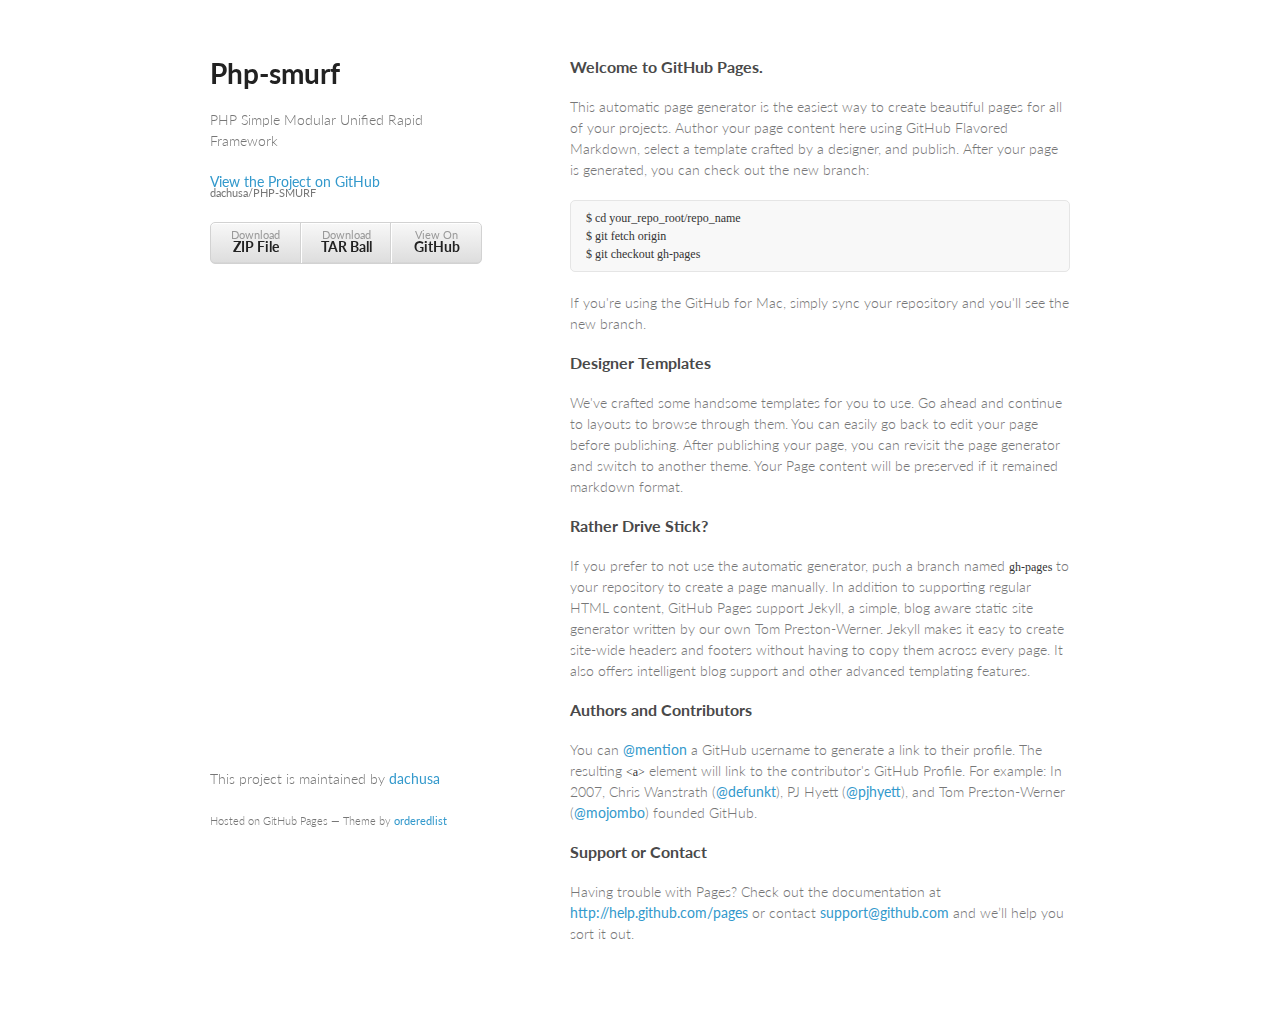
<file: index.html>
<!doctype html>
<html>
  <head>
    <meta charset="utf-8">
    <meta http-equiv="X-UA-Compatible" content="chrome=1">
    <title>Php-smurf by dachusa</title>

    <link rel="stylesheet" href="stylesheets/styles.css">
    <link rel="stylesheet" href="stylesheets/pygment_trac.css">
    <meta name="viewport" content="width=device-width, initial-scale=1, user-scalable=no">
    <!--[if lt IE 9]>
    <script src="//html5shiv.googlecode.com/svn/trunk/html5.js"></script>
    <![endif]-->
  </head>
  <body>
    <div class="wrapper">
      <header>
        <h1>Php-smurf</h1>
        <p>PHP Simple Modular Unified Rapid Framework</p>
        <p class="view"><a href="https://github.com/dachusa/PHP-SMURF">View the Project on GitHub <small>dachusa/PHP-SMURF</small></a></p>
        <ul>
          <li><a href="https://github.com/dachusa/PHP-SMURF/zipball/master">Download <strong>ZIP File</strong></a></li>
          <li><a href="https://github.com/dachusa/PHP-SMURF/tarball/master">Download <strong>TAR Ball</strong></a></li>
          <li><a href="https://github.com/dachusa/PHP-SMURF">View On <strong>GitHub</strong></a></li>
        </ul>
      </header>
      <section>
        <h3>Welcome to GitHub Pages.</h3>

<p>This automatic page generator is the easiest way to create beautiful pages for all of your projects. Author your page content here using GitHub Flavored Markdown, select a template crafted by a designer, and publish. After your page is generated, you can check out the new branch:</p>

<pre><code>$ cd your_repo_root/repo_name
$ git fetch origin
$ git checkout gh-pages
</code></pre>

<p>If you're using the GitHub for Mac, simply sync your repository and you'll see the new branch.</p>

<h3>Designer Templates</h3>

<p>We've crafted some handsome templates for you to use. Go ahead and continue to layouts to browse through them. You can easily go back to edit your page before publishing. After publishing your page, you can revisit the page generator and switch to another theme. Your Page content will be preserved if it remained markdown format.</p>

<h3>Rather Drive Stick?</h3>

<p>If you prefer to not use the automatic generator, push a branch named <code>gh-pages</code> to your repository to create a page manually. In addition to supporting regular HTML content, GitHub Pages support Jekyll, a simple, blog aware static site generator written by our own Tom Preston-Werner. Jekyll makes it easy to create site-wide headers and footers without having to copy them across every page. It also offers intelligent blog support and other advanced templating features.</p>

<h3>Authors and Contributors</h3>

<p>You can <a href="https://github.com/blog/821" class="user-mention">@mention</a> a GitHub username to generate a link to their profile. The resulting <code>&lt;a&gt;</code> element will link to the contributor's GitHub Profile. For example: In 2007, Chris Wanstrath (<a href="https://github.com/defunkt" class="user-mention">@defunkt</a>), PJ Hyett (<a href="https://github.com/pjhyett" class="user-mention">@pjhyett</a>), and Tom Preston-Werner (<a href="https://github.com/mojombo" class="user-mention">@mojombo</a>) founded GitHub.</p>

<h3>Support or Contact</h3>

<p>Having trouble with Pages? Check out the documentation at <a href="http://help.github.com/pages">http://help.github.com/pages</a> or contact <a href="mailto:support@github.com">support@github.com</a> and we’ll help you sort it out.</p>
      </section>
      <footer>
        <p>This project is maintained by <a href="https://github.com/dachusa">dachusa</a></p>
        <p><small>Hosted on GitHub Pages &mdash; Theme by <a href="https://github.com/orderedlist">orderedlist</a></small></p>
      </footer>
    </div>
    <script src="javascripts/scale.fix.js"></script>
    
  </body>
</html>
</file>
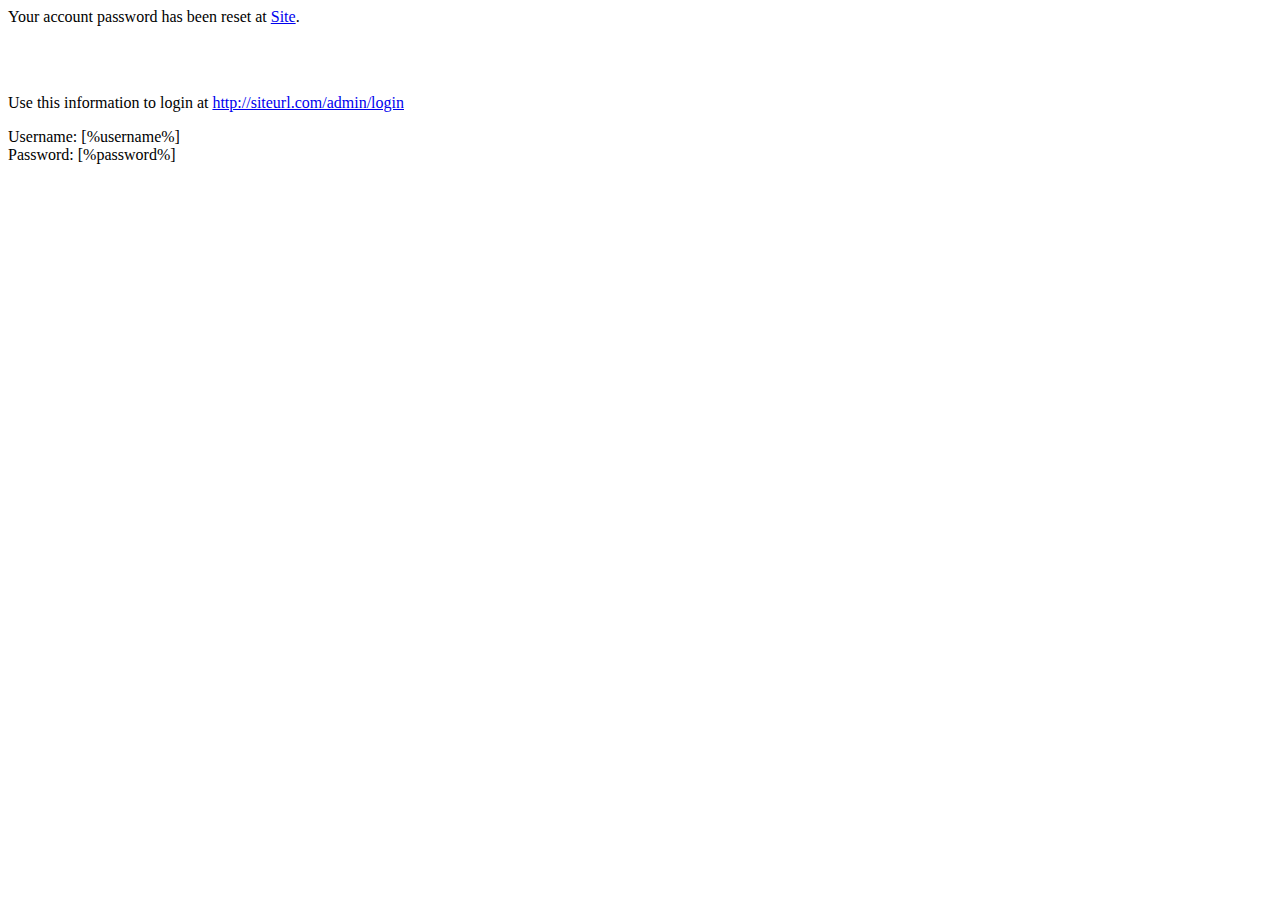
<file: modules/admin/account/resetTemplate.html>
<html>
	<body>
		<p>
			Your account password has been reset at <a href="http://siteurl.com">Site</a>.
		</p>
		<br/>
		<br/>
		<p>
			Use this information to login at <a href="http://siteurl.com/admin/login">http://siteurl.com/admin/login</a>
		</p>
		<p>
			Username: [%username%]<br/>
			Password: [%password%]
		</p>
	</body>
</html>
</file>
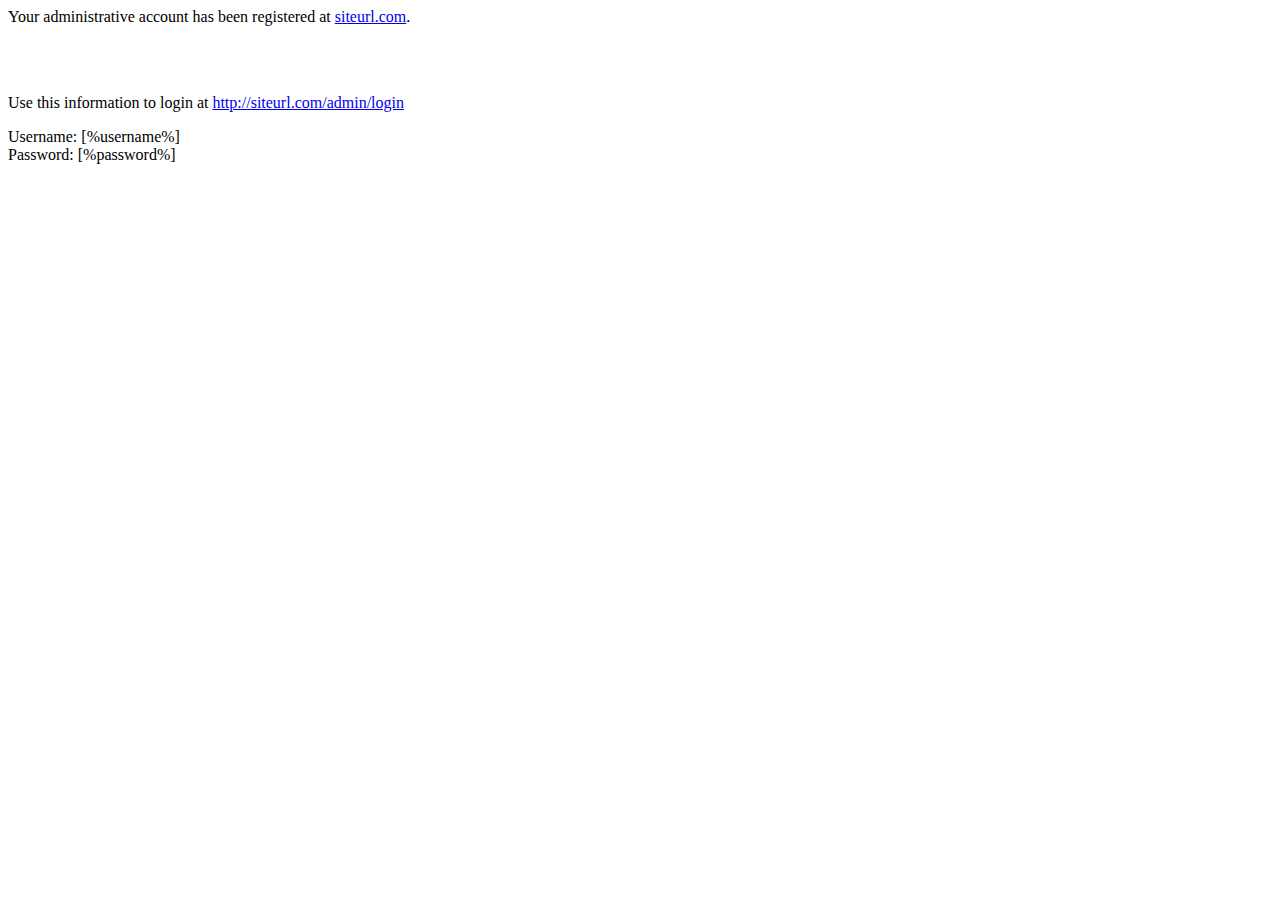
<file: modules/admin/account/template.html>
<html>
	<body>
		<p>
			Your administrative account has been registered at <a href="http://siteurl.com">siteurl.com</a>.
		</p>
		<br/>
		<br/>
		<p>
			Use this information to login at <a href="http://siteurl.com/admin/login">http://siteurl.com/admin/login</a>
		</p>
		<p>
			Username: [%username%]<br/>
			Password: [%password%]
		</p>
	</body>
</html>
</file>
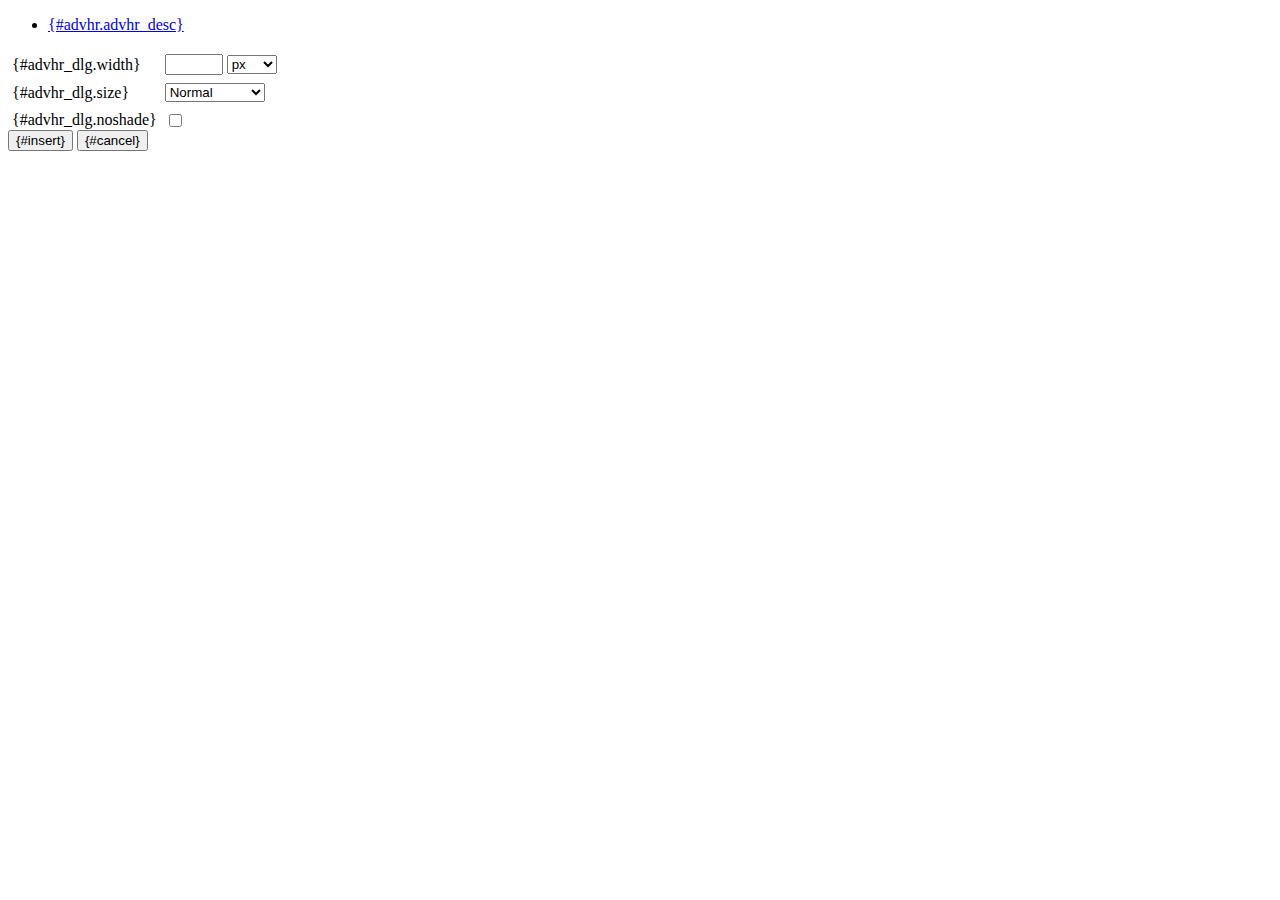
<file: vendors/tinyMCE/plugins/advhr/rule.htm>
<!DOCTYPE html PUBLIC "-//W3C//DTD XHTML 1.0 Strict//EN" "http://www.w3.org/TR/xhtml1/DTD/xhtml1-strict.dtd">
<html xmlns="http://www.w3.org/1999/xhtml">
<head>
	<title>{#advhr.advhr_desc}</title>
	<script type="text/javascript" src="../../tiny_mce_popup.js"></script>
	<script type="text/javascript" src="js/rule.js"></script>
	<script type="text/javascript" src="../../utils/mctabs.js"></script>
	<script type="text/javascript" src="../../utils/form_utils.js"></script>
	<link href="css/advhr.css" rel="stylesheet" type="text/css" />
</head>
<body>
<form onsubmit="AdvHRDialog.update();return false;" action="#">
	<div class="tabs">
		<ul>
			<li id="general_tab" class="current"><span><a href="javascript:mcTabs.displayTab('general_tab','general_panel');" onmousedown="return false;">{#advhr.advhr_desc}</a></span></li>
		</ul>
	</div>

	<div class="panel_wrapper">
		<div id="general_panel" class="panel current">
			<table border="0" cellpadding="4" cellspacing="0">
                    <tr>
                        <td><label for="width">{#advhr_dlg.width}</label></td>
                        <td class="nowrap">
                            <input id="width" name="width" type="text" value="" class="mceFocus" />
                            <select name="width2" id="width2">
                                <option value="">px</option>
                                <option value="%">%</option>
                            </select>
                        </td>
                    </tr>
                    <tr>
                        <td><label for="size">{#advhr_dlg.size}</label></td>
                        <td><select id="size" name="size">
                            <option value="">Normal</option>
                            <option value="1">1</option>
                            <option value="2">2</option>
                            <option value="3">3</option>
                            <option value="4">4</option>
                            <option value="5">5</option>
                        </select></td>
                    </tr>
                    <tr>
                        <td><label for="noshade">{#advhr_dlg.noshade}</label></td>
                        <td><input type="checkbox" name="noshade" id="noshade" class="radio" /></td>
                    </tr>
            </table>
		</div>
	</div>

	<div class="mceActionPanel">
		<input type="submit" id="insert" name="insert" value="{#insert}" />
		<input type="button" id="cancel" name="cancel" value="{#cancel}" onclick="tinyMCEPopup.close();" />
	</div>
</form>
</body>
</html>
</file>
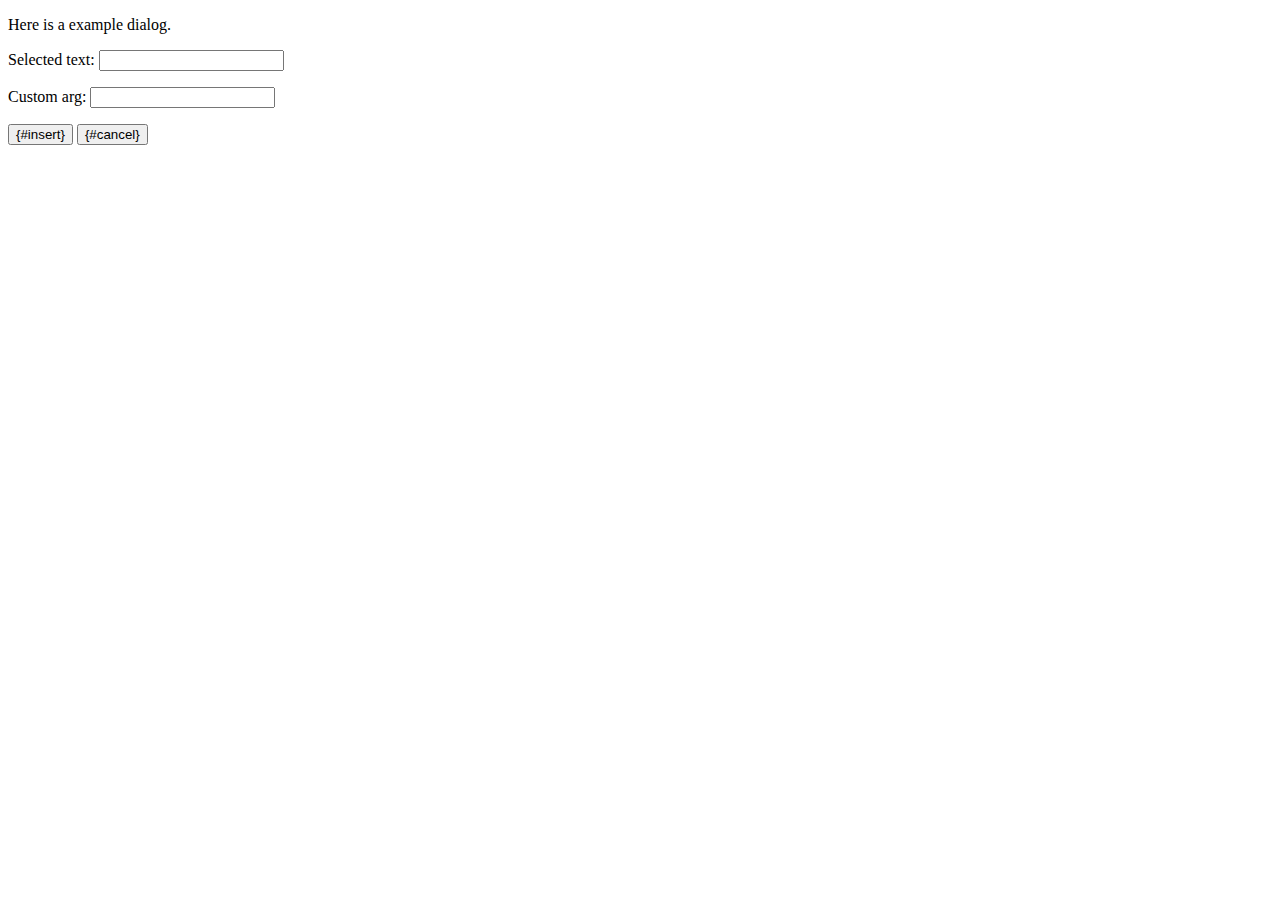
<file: vendors/tinyMCE/plugins/example/dialog.htm>
<!DOCTYPE html PUBLIC "-//W3C//DTD XHTML 1.0 Strict//EN" "http://www.w3.org/TR/xhtml1/DTD/xhtml1-strict.dtd">
<html xmlns="http://www.w3.org/1999/xhtml">
<head>
	<title>{#example_dlg.title}</title>
	<script type="text/javascript" src="../../tiny_mce_popup.js"></script>
	<script type="text/javascript" src="js/dialog.js"></script>
</head>
<body>

<form onsubmit="ExampleDialog.insert();return false;" action="#">
	<p>Here is a example dialog.</p>
	<p>Selected text: <input id="someval" name="someval" type="text" class="text" /></p>
	<p>Custom arg: <input id="somearg" name="somearg" type="text" class="text" /></p>

	<div class="mceActionPanel">
		<input type="button" id="insert" name="insert" value="{#insert}" onclick="ExampleDialog.insert();" />
		<input type="button" id="cancel" name="cancel" value="{#cancel}" onclick="tinyMCEPopup.close();" />
	</div>
</form>

</body>
</html>
</file>
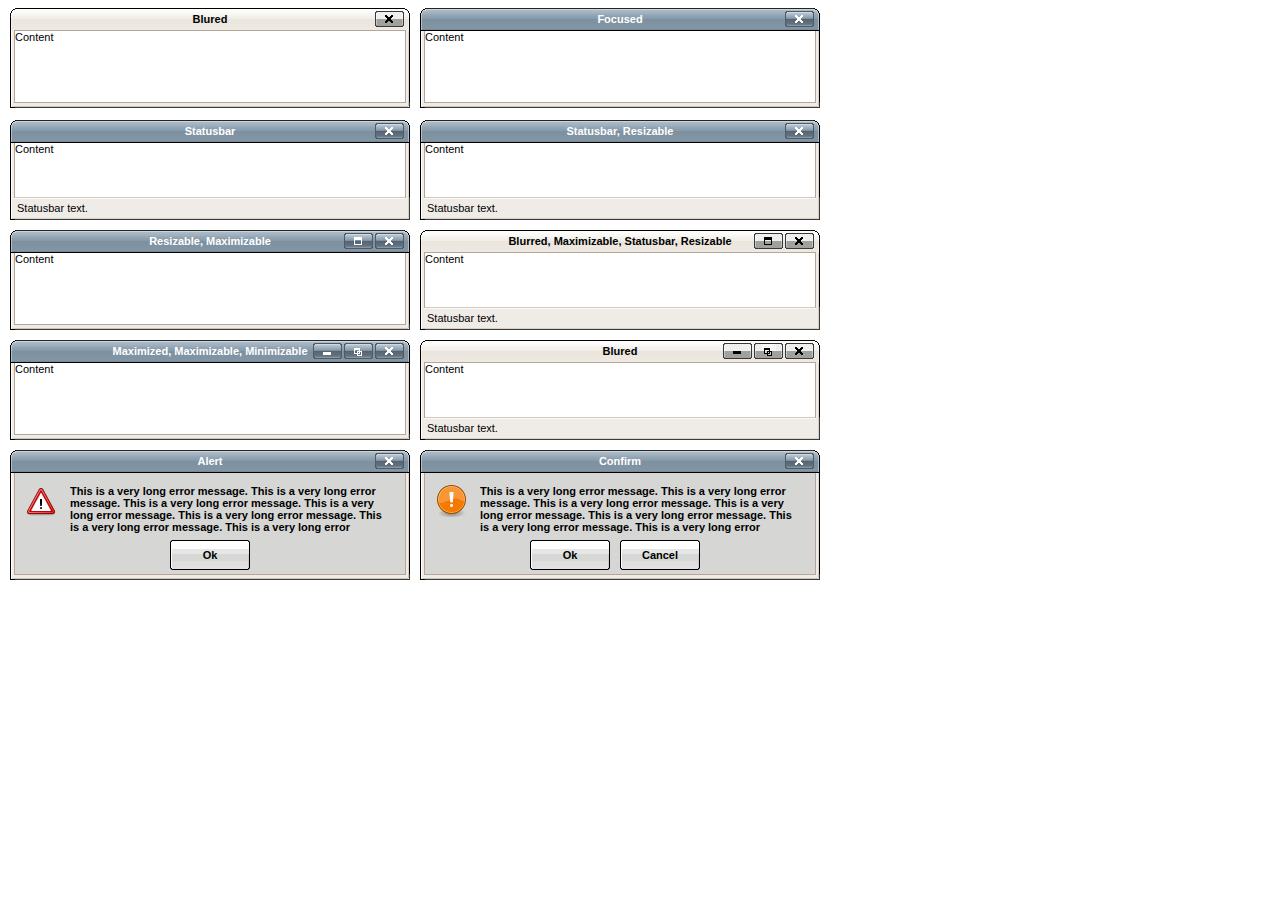
<file: vendors/tinyMCE/plugins/inlinepopups/template.htm>
<!-- <!DOCTYPE html PUBLIC "-//W3C//DTD XHTML 1.0 Strict//EN" "http://www.w3.org/TR/xhtml1/DTD/xhtml1-strict.dtd"> -->
<html xmlns="http://www.w3.org/1999/xhtml">
<head>
<title>Template for dialogs</title>
<link rel="stylesheet" type="text/css" href="skins/clearlooks2/window.css" />
</head>
<body>

<div class="mceEditor">
	<div class="clearlooks2" style="width:400px; height:100px; left:10px;">
		<div class="mceWrapper">
			<div class="mceTop">
				<div class="mceLeft"></div>
				<div class="mceCenter"></div>
				<div class="mceRight"></div>
				<span>Blured</span>
			</div>

			<div class="mceMiddle">
				<div class="mceLeft"></div>
				<span>Content</span>
				<div class="mceRight"></div>
			</div>

			<div class="mceBottom">
				<div class="mceLeft"></div>
				<div class="mceCenter"></div>
				<div class="mceRight"></div>
				<span>Statusbar text.</span>
			</div>

			<a class="mceMove" href="#"></a>
			<a class="mceMin" href="#"></a>
			<a class="mceMax" href="#"></a>
			<a class="mceMed" href="#"></a>
			<a class="mceClose" href="#"></a>
			<a class="mceResize mceResizeN" href="#"></a>
			<a class="mceResize mceResizeS" href="#"></a>
			<a class="mceResize mceResizeW" href="#"></a>
			<a class="mceResize mceResizeE" href="#"></a>
			<a class="mceResize mceResizeNW" href="#"></a>
			<a class="mceResize mceResizeNE" href="#"></a>
			<a class="mceResize mceResizeSW" href="#"></a>
			<a class="mceResize mceResizeSE" href="#"></a>
		</div>
	</div>

	<div class="clearlooks2" style="width:400px; height:100px; left:420px;">
		<div class="mceWrapper mceMovable mceFocus">
			<div class="mceTop">
				<div class="mceLeft"></div>
				<div class="mceCenter"></div>
				<div class="mceRight"></div>
				<span>Focused</span>
			</div>

			<div class="mceMiddle">
				<div class="mceLeft"></div>
				<span>Content</span>
				<div class="mceRight"></div>
			</div>

			<div class="mceBottom">
				<div class="mceLeft"></div>
				<div class="mceCenter"></div>
				<div class="mceRight"></div>
				<span>Statusbar text.</span>
			</div>

			<a class="mceMove" href="#"></a>
			<a class="mceMin" href="#"></a>
			<a class="mceMax" href="#"></a>
			<a class="mceMed" href="#"></a>
			<a class="mceClose" href="#"></a>
			<a class="mceResize mceResizeN" href="#"></a>
			<a class="mceResize mceResizeS" href="#"></a>
			<a class="mceResize mceResizeW" href="#"></a>
			<a class="mceResize mceResizeE" href="#"></a>
			<a class="mceResize mceResizeNW" href="#"></a>
			<a class="mceResize mceResizeNE" href="#"></a>
			<a class="mceResize mceResizeSW" href="#"></a>
			<a class="mceResize mceResizeSE" href="#"></a>
		</div>
	</div>

	<div class="clearlooks2" style="width:400px; height:100px; left:10px; top:120px;">
		<div class="mceWrapper mceMovable mceFocus mceStatusbar">
			<div class="mceTop">
				<div class="mceLeft"></div>
				<div class="mceCenter"></div>
				<div class="mceRight"></div>
				<span>Statusbar</span>
			</div>

			<div class="mceMiddle">
				<div class="mceLeft"></div>
				<span>Content</span>
				<div class="mceRight"></div>
			</div>

			<div class="mceBottom">
				<div class="mceLeft"></div>
				<div class="mceCenter"></div>
				<div class="mceRight"></div>
				<span>Statusbar text.</span>
			</div>

			<a class="mceMove" href="#"></a>
			<a class="mceMin" href="#"></a>
			<a class="mceMax" href="#"></a>
			<a class="mceMed" href="#"></a>
			<a class="mceClose" href="#"></a>
			<a class="mceResize mceResizeN" href="#"></a>
			<a class="mceResize mceResizeS" href="#"></a>
			<a class="mceResize mceResizeW" href="#"></a>
			<a class="mceResize mceResizeE" href="#"></a>
			<a class="mceResize mceResizeNW" href="#"></a>
			<a class="mceResize mceResizeNE" href="#"></a>
			<a class="mceResize mceResizeSW" href="#"></a>
			<a class="mceResize mceResizeSE" href="#"></a>
		</div>
	</div>

	<div class="clearlooks2" style="width:400px; height:100px; left:420px; top:120px;">
		<div class="mceWrapper mceMovable mceFocus mceStatusbar mceResizable">
			<div class="mceTop">
				<div class="mceLeft"></div>
				<div class="mceCenter"></div>
				<div class="mceRight"></div>
				<span>Statusbar, Resizable</span>
			</div>

			<div class="mceMiddle">
				<div class="mceLeft"></div>
				<span>Content</span>
				<div class="mceRight"></div>
			</div>

			<div class="mceBottom">
				<div class="mceLeft"></div>
				<div class="mceCenter"></div>
				<div class="mceRight"></div>
				<span>Statusbar text.</span>
			</div>

			<a class="mceMove" href="#"></a>
			<a class="mceMin" href="#"></a>
			<a class="mceMax" href="#"></a>
			<a class="mceMed" href="#"></a>
			<a class="mceClose" href="#"></a>
			<a class="mceResize mceResizeN" href="#"></a>
			<a class="mceResize mceResizeS" href="#"></a>
			<a class="mceResize mceResizeW" href="#"></a>
			<a class="mceResize mceResizeE" href="#"></a>
			<a class="mceResize mceResizeNW" href="#"></a>
			<a class="mceResize mceResizeNE" href="#"></a>
			<a class="mceResize mceResizeSW" href="#"></a>
			<a class="mceResize mceResizeSE" href="#"></a>
		</div>
	</div>

	<div class="clearlooks2" style="width:400px; height:100px; left:10px; top:230px;">
		<div class="mceWrapper mceMovable mceFocus mceResizable mceMaximizable">
			<div class="mceTop">
				<div class="mceLeft"></div>
				<div class="mceCenter"></div>
				<div class="mceRight"></div>
				<span>Resizable, Maximizable</span>
			</div>

			<div class="mceMiddle">
				<div class="mceLeft"></div>
				<span>Content</span>
				<div class="mceRight"></div>
			</div>

			<div class="mceBottom">
				<div class="mceLeft"></div>
				<div class="mceCenter"></div>
				<div class="mceRight"></div>
				<span>Statusbar text.</span>
			</div>

			<a class="mceMove" href="#"></a>
			<a class="mceMin" href="#"></a>
			<a class="mceMax" href="#"></a>
			<a class="mceMed" href="#"></a>
			<a class="mceClose" href="#"></a>
			<a class="mceResize mceResizeN" href="#"></a>
			<a class="mceResize mceResizeS" href="#"></a>
			<a class="mceResize mceResizeW" href="#"></a>
			<a class="mceResize mceResizeE" href="#"></a>
			<a class="mceResize mceResizeNW" href="#"></a>
			<a class="mceResize mceResizeNE" href="#"></a>
			<a class="mceResize mceResizeSW" href="#"></a>
			<a class="mceResize mceResizeSE" href="#"></a>
		</div>
	</div>

	<div class="clearlooks2" style="width:400px; height:100px; left:420px; top:230px;">
		<div class="mceWrapper mceMovable mceStatusbar mceResizable mceMaximizable">
			<div class="mceTop">
				<div class="mceLeft"></div>
				<div class="mceCenter"></div>
				<div class="mceRight"></div>
				<span>Blurred, Maximizable, Statusbar, Resizable</span>
			</div>

			<div class="mceMiddle">
				<div class="mceLeft"></div>
				<span>Content</span>
				<div class="mceRight"></div>
			</div>

			<div class="mceBottom">
				<div class="mceLeft"></div>
				<div class="mceCenter"></div>
				<div class="mceRight"></div>
				<span>Statusbar text.</span>
			</div>

			<a class="mceMove" href="#"></a>
			<a class="mceMin" href="#"></a>
			<a class="mceMax" href="#"></a>
			<a class="mceMed" href="#"></a>
			<a class="mceClose" href="#"></a>
			<a class="mceResize mceResizeN" href="#"></a>
			<a class="mceResize mceResizeS" href="#"></a>
			<a class="mceResize mceResizeW" href="#"></a>
			<a class="mceResize mceResizeE" href="#"></a>
			<a class="mceResize mceResizeNW" href="#"></a>
			<a class="mceResize mceResizeNE" href="#"></a>
			<a class="mceResize mceResizeSW" href="#"></a>
			<a class="mceResize mceResizeSE" href="#"></a>
		</div>
	</div>

	<div class="clearlooks2" style="width:400px; height:100px; left:10px; top:340px;">
		<div class="mceWrapper mceMovable mceFocus mceResizable mceMaximized mceMinimizable mceMaximizable">
			<div class="mceTop">
				<div class="mceLeft"></div>
				<div class="mceCenter"></div>
				<div class="mceRight"></div>
				<span>Maximized, Maximizable, Minimizable</span>
			</div>

			<div class="mceMiddle">
				<div class="mceLeft"></div>
				<span>Content</span>
				<div class="mceRight"></div>
			</div>

			<div class="mceBottom">
				<div class="mceLeft"></div>
				<div class="mceCenter"></div>
				<div class="mceRight"></div>
				<span>Statusbar text.</span>
			</div>

			<a class="mceMove" href="#"></a>
			<a class="mceMin" href="#"></a>
			<a class="mceMax" href="#"></a>
			<a class="mceMed" href="#"></a>
			<a class="mceClose" href="#"></a>
			<a class="mceResize mceResizeN" href="#"></a>
			<a class="mceResize mceResizeS" href="#"></a>
			<a class="mceResize mceResizeW" href="#"></a>
			<a class="mceResize mceResizeE" href="#"></a>
			<a class="mceResize mceResizeNW" href="#"></a>
			<a class="mceResize mceResizeNE" href="#"></a>
			<a class="mceResize mceResizeSW" href="#"></a>
			<a class="mceResize mceResizeSE" href="#"></a>
		</div>
	</div>

	<div class="clearlooks2" style="width:400px; height:100px; left:420px; top:340px;">
		<div class="mceWrapper mceMovable mceStatusbar mceResizable mceMaximized mceMinimizable mceMaximizable">
			<div class="mceTop">
				<div class="mceLeft"></div>
				<div class="mceCenter"></div>
				<div class="mceRight"></div>
				<span>Blured</span>
			</div>

			<div class="mceMiddle">
				<div class="mceLeft"></div>
				<span>Content</span>
				<div class="mceRight"></div>
			</div>

			<div class="mceBottom">
				<div class="mceLeft"></div>
				<div class="mceCenter"></div>
				<div class="mceRight"></div>
				<span>Statusbar text.</span>
			</div>

			<a class="mceMove" href="#"></a>
			<a class="mceMin" href="#"></a>
			<a class="mceMax" href="#"></a>
			<a class="mceMed" href="#"></a>
			<a class="mceClose" href="#"></a>
			<a class="mceResize mceResizeN" href="#"></a>
			<a class="mceResize mceResizeS" href="#"></a>
			<a class="mceResize mceResizeW" href="#"></a>
			<a class="mceResize mceResizeE" href="#"></a>
			<a class="mceResize mceResizeNW" href="#"></a>
			<a class="mceResize mceResizeNE" href="#"></a>
			<a class="mceResize mceResizeSW" href="#"></a>
			<a class="mceResize mceResizeSE" href="#"></a>
		</div>
	</div>

	<div class="clearlooks2" style="width:400px; height:130px; left:10px; top:450px;">
		<div class="mceWrapper mceMovable mceFocus mceModal mceAlert">
			<div class="mceTop">
				<div class="mceLeft"></div>
				<div class="mceCenter"></div>
				<div class="mceRight"></div>
				<span>Alert</span>
			</div>

			<div class="mceMiddle">
				<div class="mceLeft"></div>
				<span>
					This is a very long error message. This is a very long error message.
					This is a very long error message. This is a very long error message.
					This is a very long error message. This is a very long error message.
					This is a very long error message. This is a very long error message.
					This is a very long error message. This is a very long error message.
					This is a very long error message. This is a very long error message.
				</span>
				<div class="mceRight"></div>
				<div class="mceIcon"></div>
			</div>

			<div class="mceBottom">
				<div class="mceLeft"></div>
				<div class="mceCenter"></div>
				<div class="mceRight"></div>
			</div>

			<a class="mceMove" href="#"></a>
			<a class="mceButton mceOk" href="#">Ok</a>
			<a class="mceClose" href="#"></a>
		</div>
	</div>

	<div class="clearlooks2" style="width:400px; height:130px; left:420px; top:450px;">
		<div class="mceWrapper mceMovable mceFocus mceModal mceConfirm">
			<div class="mceTop">
				<div class="mceLeft"></div>
				<div class="mceCenter"></div>
				<div class="mceRight"></div>
				<span>Confirm</span>
			</div>

			<div class="mceMiddle">
				<div class="mceLeft"></div>
				<span>
					This is a very long error message. This is a very long error message.
					This is a very long error message. This is a very long error message.
					This is a very long error message. This is a very long error message.
					This is a very long error message. This is a very long error message.
					This is a very long error message. This is a very long error message.
					This is a very long error message. This is a very long error message.
					</span>
				<div class="mceRight"></div>
				<div class="mceIcon"></div>
			</div>

			<div class="mceBottom">
				<div class="mceLeft"></div>
				<div class="mceCenter"></div>
				<div class="mceRight"></div>
			</div>

			<a class="mceMove" href="#"></a>
			<a class="mceButton mceOk" href="#">Ok</a>
			<a class="mceButton mceCancel" href="#">Cancel</a>
			<a class="mceClose" href="#"></a>
		</div>
	</div>
</div>

</body>
</html>
</file>
<file: stylesheets/styles.css>
@import url(https://fonts.googleapis.com/css?family=Lato:300italic,700italic,300,700);

body {
  padding:50px;
  font:14px/1.5 Lato, "Helvetica Neue", Helvetica, Arial, sans-serif;
  color:#777;
  font-weight:300;
}

h1, h2, h3, h4, h5, h6 {
  color:#222;
  margin:0 0 20px;
}

p, ul, ol, table, pre, dl {
  margin:0 0 20px;
}

h1, h2, h3 {
  line-height:1.1;
}

h1 {
  font-size:28px;
}

h2 {
  color:#393939;
}

h3, h4, h5, h6 {
  color:#494949;
}

a {
  color:#39c;
  font-weight:400;
  text-decoration:none;
}

a small {
  font-size:11px;
  color:#777;
  margin-top:-0.6em;
  display:block;
}

.wrapper {
  width:860px;
  margin:0 auto;
}

blockquote {
  border-left:1px solid #e5e5e5;
  margin:0;
  padding:0 0 0 20px;
  font-style:italic;
}

code, pre {
  font-family:Monaco, Bitstream Vera Sans Mono, Lucida Console, Terminal;
  color:#333;
  font-size:12px;
}

pre {
  padding:8px 15px;
  background: #f8f8f8;  
  border-radius:5px;
  border:1px solid #e5e5e5;
  overflow-x: auto;
}

table {
  width:100%;
  border-collapse:collapse;
}

th, td {
  text-align:left;
  padding:5px 10px;
  border-bottom:1px solid #e5e5e5;
}

dt {
  color:#444;
  font-weight:700;
}

th {
  color:#444;
}

img {
  max-width:100%;
}

header {
  width:270px;
  float:left;
  position:fixed;
}

header ul {
  list-style:none;
  height:40px;
  
  padding:0;
  
  background: #eee;
  background: -moz-linear-gradient(top, #f8f8f8 0%, #dddddd 100%);
  background: -webkit-gradient(linear, left top, left bottom, color-stop(0%,#f8f8f8), color-stop(100%,#dddddd));
  background: -webkit-linear-gradient(top, #f8f8f8 0%,#dddddd 100%);
  background: -o-linear-gradient(top, #f8f8f8 0%,#dddddd 100%);
  background: -ms-linear-gradient(top, #f8f8f8 0%,#dddddd 100%);
  background: linear-gradient(top, #f8f8f8 0%,#dddddd 100%);
  
  border-radius:5px;
  border:1px solid #d2d2d2;
  box-shadow:inset #fff 0 1px 0, inset rgba(0,0,0,0.03) 0 -1px 0;
  width:270px;
}

header li {
  width:89px;
  float:left;
  border-right:1px solid #d2d2d2;
  height:40px;
}

header ul a {
  line-height:1;
  font-size:11px;
  color:#999;
  display:block;
  text-align:center;
  padding-top:6px;
  height:40px;
}

strong {
  color:#222;
  font-weight:700;
}

header ul li + li {
  width:88px;
  border-left:1px solid #fff;
}

header ul li + li + li {
  border-right:none;
  width:89px;
}

header ul a strong {
  font-size:14px;
  display:block;
  color:#222;
}

section {
  width:500px;
  float:right;
  padding-bottom:50px;
}

small {
  font-size:11px;
}

hr {
  border:0;
  background:#e5e5e5;
  height:1px;
  margin:0 0 20px;
}

footer {
  width:270px;
  float:left;
  position:fixed;
  bottom:50px;
}

@media print, screen and (max-width: 960px) {
  
  div.wrapper {
    width:auto;
    margin:0;
  }
  
  header, section, footer {
    float:none;
    position:static;
    width:auto;
  }
  
  header {
    padding-right:320px;
  }
  
  section {
    border:1px solid #e5e5e5;
    border-width:1px 0;
    padding:20px 0;
    margin:0 0 20px;
  }
  
  header a small {
    display:inline;
  }
  
  header ul {
    position:absolute;
    right:50px;
    top:52px;
  }
}

@media print, screen and (max-width: 720px) {
  body {
    word-wrap:break-word;
  }
  
  header {
    padding:0;
  }
  
  header ul, header p.view {
    position:static;
  }
  
  pre, code {
    word-wrap:normal;
  }
}

@media print, screen and (max-width: 480px) {
  body {
    padding:15px;
  }
  
  header ul {
    display:none;
  }
}

@media print {
  body {
    padding:0.4in;
    font-size:12pt;
    color:#444;
  }
}
</file>
<file: stylesheets/pygment_trac.css>
.highlight  { background: #ffffff; }
.highlight .c { color: #999988; font-style: italic } /* Comment */
.highlight .err { color: #a61717; background-color: #e3d2d2 } /* Error */
.highlight .k { font-weight: bold } /* Keyword */
.highlight .o { font-weight: bold } /* Operator */
.highlight .cm { color: #999988; font-style: italic } /* Comment.Multiline */
.highlight .cp { color: #999999; font-weight: bold } /* Comment.Preproc */
.highlight .c1 { color: #999988; font-style: italic } /* Comment.Single */
.highlight .cs { color: #999999; font-weight: bold; font-style: italic } /* Comment.Special */
.highlight .gd { color: #000000; background-color: #ffdddd } /* Generic.Deleted */
.highlight .gd .x { color: #000000; background-color: #ffaaaa } /* Generic.Deleted.Specific */
.highlight .ge { font-style: italic } /* Generic.Emph */
.highlight .gr { color: #aa0000 } /* Generic.Error */
.highlight .gh { color: #999999 } /* Generic.Heading */
.highlight .gi { color: #000000; background-color: #ddffdd } /* Generic.Inserted */
.highlight .gi .x { color: #000000; background-color: #aaffaa } /* Generic.Inserted.Specific */
.highlight .go { color: #888888 } /* Generic.Output */
.highlight .gp { color: #555555 } /* Generic.Prompt */
.highlight .gs { font-weight: bold } /* Generic.Strong */
.highlight .gu { color: #800080; font-weight: bold; } /* Generic.Subheading */
.highlight .gt { color: #aa0000 } /* Generic.Traceback */
.highlight .kc { font-weight: bold } /* Keyword.Constant */
.highlight .kd { font-weight: bold } /* Keyword.Declaration */
.highlight .kn { font-weight: bold } /* Keyword.Namespace */
.highlight .kp { font-weight: bold } /* Keyword.Pseudo */
.highlight .kr { font-weight: bold } /* Keyword.Reserved */
.highlight .kt { color: #445588; font-weight: bold } /* Keyword.Type */
.highlight .m { color: #009999 } /* Literal.Number */
.highlight .s { color: #d14 } /* Literal.String */
.highlight .na { color: #008080 } /* Name.Attribute */
.highlight .nb { color: #0086B3 } /* Name.Builtin */
.highlight .nc { color: #445588; font-weight: bold } /* Name.Class */
.highlight .no { color: #008080 } /* Name.Constant */
.highlight .ni { color: #800080 } /* Name.Entity */
.highlight .ne { color: #990000; font-weight: bold } /* Name.Exception */
.highlight .nf { color: #990000; font-weight: bold } /* Name.Function */
.highlight .nn { color: #555555 } /* Name.Namespace */
.highlight .nt { color: #000080 } /* Name.Tag */
.highlight .nv { color: #008080 } /* Name.Variable */
.highlight .ow { font-weight: bold } /* Operator.Word */
.highlight .w { color: #bbbbbb } /* Text.Whitespace */
.highlight .mf { color: #009999 } /* Literal.Number.Float */
.highlight .mh { color: #009999 } /* Literal.Number.Hex */
.highlight .mi { color: #009999 } /* Literal.Number.Integer */
.highlight .mo { color: #009999 } /* Literal.Number.Oct */
.highlight .sb { color: #d14 } /* Literal.String.Backtick */
.highlight .sc { color: #d14 } /* Literal.String.Char */
.highlight .sd { color: #d14 } /* Literal.String.Doc */
.highlight .s2 { color: #d14 } /* Literal.String.Double */
.highlight .se { color: #d14 } /* Literal.String.Escape */
.highlight .sh { color: #d14 } /* Literal.String.Heredoc */
.highlight .si { color: #d14 } /* Literal.String.Interpol */
.highlight .sx { color: #d14 } /* Literal.String.Other */
.highlight .sr { color: #009926 } /* Literal.String.Regex */
.highlight .s1 { color: #d14 } /* Literal.String.Single */
.highlight .ss { color: #990073 } /* Literal.String.Symbol */
.highlight .bp { color: #999999 } /* Name.Builtin.Pseudo */
.highlight .vc { color: #008080 } /* Name.Variable.Class */
.highlight .vg { color: #008080 } /* Name.Variable.Global */
.highlight .vi { color: #008080 } /* Name.Variable.Instance */
.highlight .il { color: #009999 } /* Literal.Number.Integer.Long */

.type-csharp .highlight .k { color: #0000FF }
.type-csharp .highlight .kt { color: #0000FF }
.type-csharp .highlight .nf { color: #000000; font-weight: normal }
.type-csharp .highlight .nc { color: #2B91AF }
.type-csharp .highlight .nn { color: #000000 }
.type-csharp .highlight .s { color: #A31515 }
.type-csharp .highlight .sc { color: #A31515 }
</file>
<file: vendors/tinyMCE/plugins/advhr/css/advhr.css>
input.radio {border:1px none #000; background:transparent; vertical-align:middle;}
.panel_wrapper div.current {height:80px;}
#width {width:50px; vertical-align:middle;}
#width2 {width:50px; vertical-align:middle;}
#size {width:100px;}
</file>
<file: vendors/tinyMCE/plugins/inlinepopups/skins/clearlooks2/window.css>
/* Clearlooks 2 */

/* Reset */
.clearlooks2, .clearlooks2 div, .clearlooks2 span, .clearlooks2 a {vertical-align:baseline; text-align:left; position:absolute; border:0; padding:0; margin:0; background:transparent; font-family:Arial,Verdana; font-size:11px; color:#000; text-decoration:none; font-weight:normal; width:auto; height:auto; overflow:hidden; display:block}

/* General */
.clearlooks2 {position:absolute; direction:ltr}
.clearlooks2 .mceWrapper {position:static}
.mceEventBlocker {position:fixed; left:0; top:0; background:url(img/horizontal.gif) no-repeat 0 -75px; width:100%; height:100%}
.clearlooks2 .mcePlaceHolder {border:1px solid #000; background:#888; top:0; left:0; opacity:0.5; -ms-filter:'alpha(opacity=50)'; filter:alpha(opacity=50)}
.clearlooks2_modalBlocker {position:fixed; left:0; top:0; width:100%; height:100%; background:#FFF; opacity:0.6; -ms-filter:'alpha(opacity=60)'; filter:alpha(opacity=60); display:none}

/* Top */
.clearlooks2 .mceTop, .clearlooks2 .mceTop div {top:0; width:100%; height:23px}
.clearlooks2 .mceTop .mceLeft {width:6px; background:url(img/corners.gif)}
.clearlooks2 .mceTop .mceCenter {right:6px; width:100%; height:23px; background:url(img/horizontal.gif) 12px 0; clip:rect(auto auto auto 12px)}
.clearlooks2 .mceTop .mceRight {right:0; width:6px; height:23px; background:url(img/corners.gif) -12px 0}
.clearlooks2 .mceTop span {width:100%; text-align:center; vertical-align:middle; line-height:23px; font-weight:bold}
.clearlooks2 .mceFocus .mceTop .mceLeft {background:url(img/corners.gif) -6px 0}
.clearlooks2 .mceFocus .mceTop .mceCenter {background:url(img/horizontal.gif) 0 -23px}
.clearlooks2 .mceFocus .mceTop .mceRight {background:url(img/corners.gif) -18px 0}
.clearlooks2 .mceFocus .mceTop span {color:#FFF}

/* Middle */
.clearlooks2 .mceMiddle, .clearlooks2 .mceMiddle div {top:0}
.clearlooks2 .mceMiddle {width:100%; height:100%; clip:rect(23px auto auto auto)}
.clearlooks2 .mceMiddle .mceLeft {left:0; width:5px; height:100%; background:url(img/vertical.gif) -5px 0}
.clearlooks2 .mceMiddle span {top:23px; left:5px; width:100%; height:100%; background:#FFF}
.clearlooks2 .mceMiddle .mceRight {right:0; width:5px; height:100%; background:url(img/vertical.gif)}

/* Bottom */
.clearlooks2 .mceBottom, .clearlooks2 .mceBottom div {height:6px}
.clearlooks2 .mceBottom {left:0; bottom:0; width:100%}
.clearlooks2 .mceBottom div {top:0}
.clearlooks2 .mceBottom .mceLeft {left:0; width:5px; background:url(img/corners.gif) -34px -6px}
.clearlooks2 .mceBottom .mceCenter {left:5px; width:100%; background:url(img/horizontal.gif) 0 -46px}
.clearlooks2 .mceBottom .mceRight {right:0; width:5px; background: url(img/corners.gif) -34px 0}
.clearlooks2 .mceBottom span {display:none}
.clearlooks2 .mceStatusbar .mceBottom, .clearlooks2 .mceStatusbar .mceBottom div {height:23px}
.clearlooks2 .mceStatusbar .mceBottom .mceLeft {background:url(img/corners.gif) -29px 0}
.clearlooks2 .mceStatusbar .mceBottom .mceCenter {background:url(img/horizontal.gif) 0 -52px}
.clearlooks2 .mceStatusbar .mceBottom .mceRight {background:url(img/corners.gif) -24px 0}
.clearlooks2 .mceStatusbar .mceBottom span {display:block; left:7px; font-family:Arial, Verdana; font-size:11px; line-height:23px}

/* Actions */
.clearlooks2 a {width:29px; height:16px; top:3px;}
.clearlooks2 .mceClose {right:6px; background:url(img/buttons.gif) -87px 0}
.clearlooks2 .mceMin {display:none; right:68px; background:url(img/buttons.gif) 0 0}
.clearlooks2 .mceMed {display:none; right:37px; background:url(img/buttons.gif) -29px 0}
.clearlooks2 .mceMax {display:none; right:37px; background:url(img/buttons.gif) -58px 0}
.clearlooks2 .mceMove {display:none;width:100%;cursor:move;background:url(img/corners.gif) no-repeat -100px -100px}
.clearlooks2 .mceMovable .mceMove {display:block}
.clearlooks2 .mceFocus .mceClose {right:6px; background:url(img/buttons.gif) -87px -16px}
.clearlooks2 .mceFocus .mceMin {right:68px; background:url(img/buttons.gif) 0 -16px}
.clearlooks2 .mceFocus .mceMed {right:37px; background:url(img/buttons.gif) -29px -16px}
.clearlooks2 .mceFocus .mceMax {right:37px; background:url(img/buttons.gif) -58px -16px}
.clearlooks2 .mceFocus .mceClose:hover {right:6px; background:url(img/buttons.gif) -87px -32px}
.clearlooks2 .mceFocus .mceClose:hover {right:6px; background:url(img/buttons.gif) -87px -32px}
.clearlooks2 .mceFocus .mceMin:hover {right:68px; background:url(img/buttons.gif) 0 -32px}
.clearlooks2 .mceFocus .mceMed:hover {right:37px; background:url(img/buttons.gif) -29px -32px}
.clearlooks2 .mceFocus .mceMax:hover {right:37px; background:url(img/buttons.gif) -58px -32px}

/* Resize */
.clearlooks2 .mceResize {top:auto; left:auto; display:none; width:5px; height:5px; background:url(img/horizontal.gif) no-repeat 0 -75px}
.clearlooks2 .mceResizable .mceResize {display:block}
.clearlooks2 .mceResizable .mceMin, .clearlooks2 .mceMax {display:none}
.clearlooks2 .mceMinimizable .mceMin {display:block}
.clearlooks2 .mceMaximizable .mceMax {display:block}
.clearlooks2 .mceMaximized .mceMed {display:block}
.clearlooks2 .mceMaximized .mceMax {display:none}
.clearlooks2 a.mceResizeN {top:0; left:0; width:100%; cursor:n-resize}
.clearlooks2 a.mceResizeNW {top:0; left:0; cursor:nw-resize}
.clearlooks2 a.mceResizeNE {top:0; right:0; cursor:ne-resize}
.clearlooks2 a.mceResizeW {top:0; left:0; height:100%; cursor:w-resize;}
.clearlooks2 a.mceResizeE {top:0; right:0; height:100%; cursor:e-resize}
.clearlooks2 a.mceResizeS {bottom:0; left:0; width:100%; cursor:s-resize}
.clearlooks2 a.mceResizeSW {bottom:0; left:0; cursor:sw-resize}
.clearlooks2 a.mceResizeSE {bottom:0; right:0; cursor:se-resize}

/* Alert/Confirm */
.clearlooks2 .mceButton {font-weight:bold; bottom:10px; width:80px; height:30px; background:url(img/button.gif); line-height:30px; vertical-align:middle; text-align:center; outline:0}
.clearlooks2 .mceMiddle .mceIcon {left:15px; top:35px; width:32px; height:32px}
.clearlooks2 .mceAlert .mceMiddle span, .clearlooks2 .mceConfirm .mceMiddle span {background:transparent;left:60px; top:35px; width:320px; height:50px; font-weight:bold; overflow:auto; white-space:normal}
.clearlooks2 a:hover {font-weight:bold;}
.clearlooks2 .mceAlert .mceMiddle, .clearlooks2 .mceConfirm .mceMiddle {background:#D6D7D5}
.clearlooks2 .mceAlert .mceOk {left:50%; top:auto; margin-left: -40px}
.clearlooks2 .mceAlert .mceIcon {background:url(img/alert.gif)}
.clearlooks2 .mceConfirm .mceOk {left:50%; top:auto; margin-left: -90px}
.clearlooks2 .mceConfirm .mceCancel {left:50%; top:auto}
.clearlooks2 .mceConfirm .mceIcon {background:url(img/confirm.gif)}

/* IE9 fixes */
.clearlooks2.ie9 .mceTop .mceCenter {clip:auto;}
.clearlooks2.ie9 .mceMiddle {clip:auto;}
.clearlooks2.ie9 .mceMiddle .mceLeft, .clearlooks2.ie9 .mceMiddle .mceRight {top: 23px;}
.clearlooks2.ie9 .mceAlert .mceMiddle span, .clearlooks2.ie9 .mceConfirm .mceMiddle span {top:13px;}
.clearlooks2.ie9 .mceModal .mceMiddle {top:23px}
.clearlooks2.ie9 .mceModal .mceMiddle .mceLeft, .clearlooks2.ie9 .mceModal .mceMiddle .mceRight {top: 0}
.clearlooks2.ie9 .mceMiddle .mceIcon {top:13px}
.clearlooks2.ie9 .mceTop .mceCenter {top:0; right:auto; left:6px; width:calc(100%-12px)}
</file>
